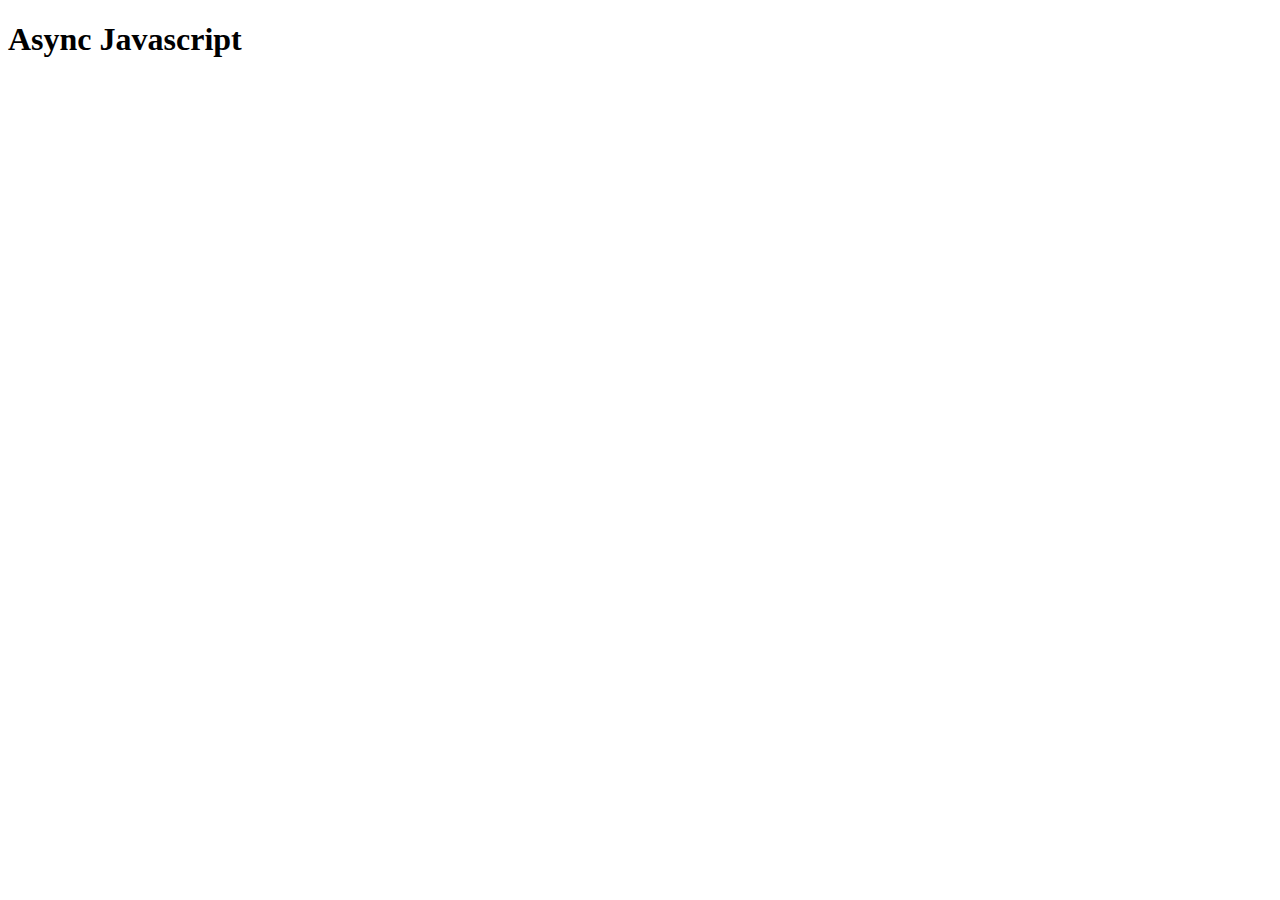
<file: Async Javascript/index.html>
<!DOCTYPE html>
<html lang="en">
<head>
    <meta charset="UTF-8">
    <meta name="viewport" content="width=device-width, initial-scale=1.0">
    <title>Async Javascript</title>
</head>
<body>
    <h1>Async Javascript</h1>

    <script src="sandbox.js"></script>
</body>
</html>
</file>
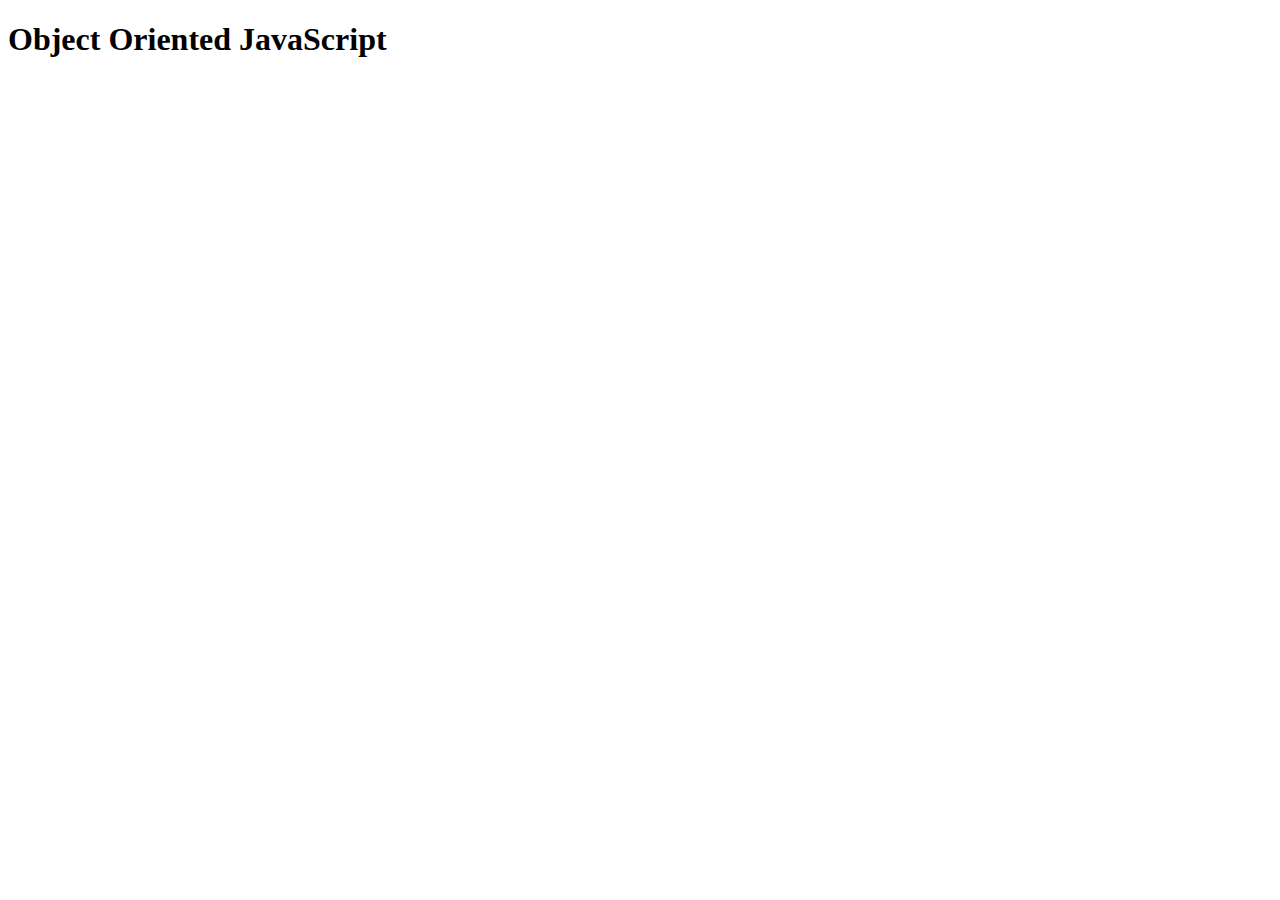
<file: OOP/index.html>
<!DOCTYPE html>
<html lang="en">
<head>
    <meta charset="UTF-8">
    <meta name="viewport" content="width=device-width, initial-scale=1.0">
    <title>OOP</title>
</head>
<body>
    <h1>Object Oriented JavaScript</h1>

    <script src="oop.js"></script>
</body>
</html>
</file>
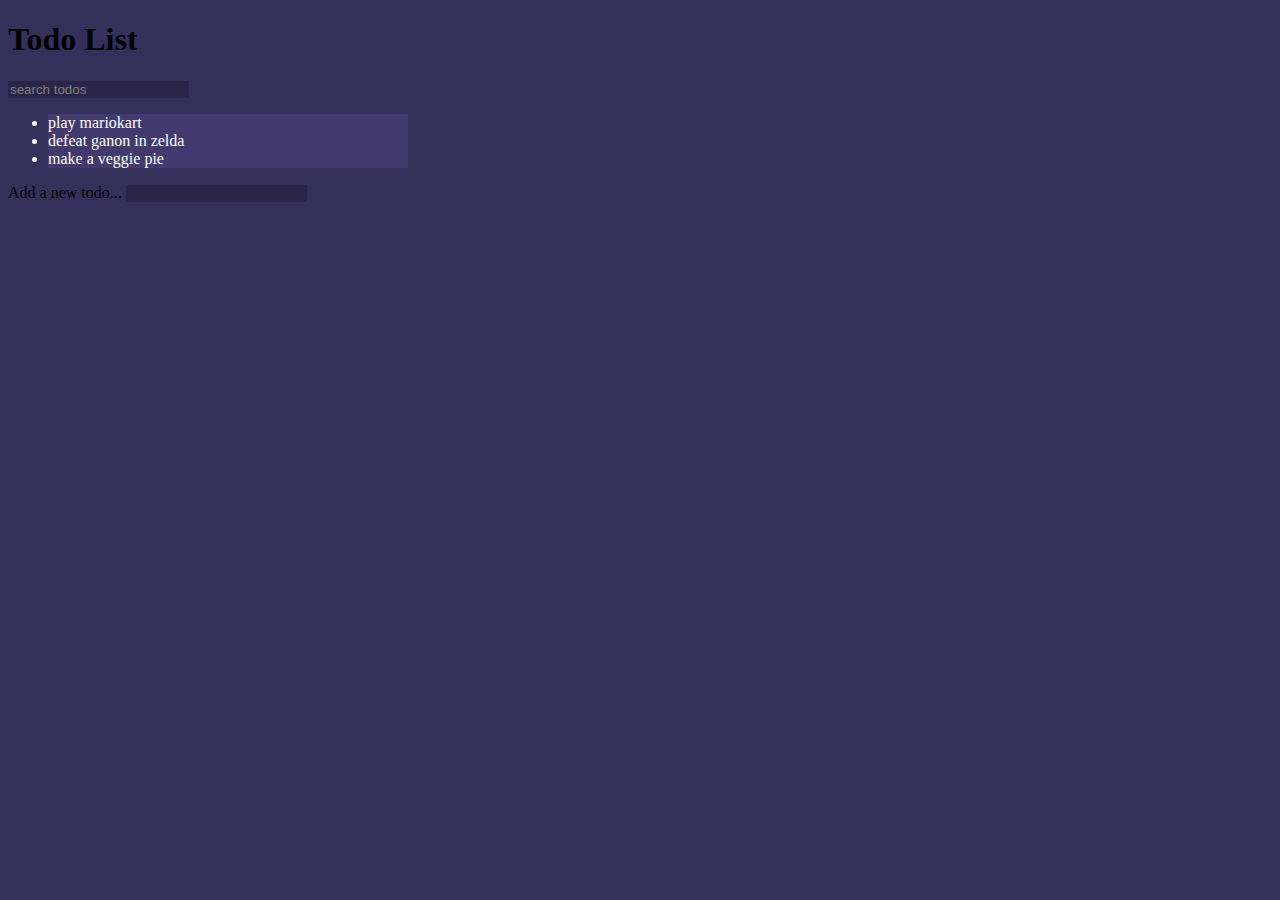
<file: Todo List/index.html>
<!DOCTYPE html>
<html lang="en">
<head>
    <meta charset="UTF-8">
    <meta name="viewport" content="width=device-width, initial-scale=1.0">
    <link rel="stylesheet" href="https://cdnjs.cloudflare.com/ajax/libs/font-awesome/6.4.0/css/all.min.css" integrity="sha512-iecdLmaskl7CVkqkXNQ/ZH/XLlvWZOJyj7Yy7tcenmpD1ypASozpmT/E0iPtmFIB46ZmdtAc9eNBvH0H/ZpiBw==" crossorigin="anonymous" referrerpolicy="no-referrer" />
    <link href="https://cdn.jsdelivr.net/npm/bootstrap@5.3.1/dist/css/bootstrap.min.css" rel="stylesheet" integrity="sha384-4bw+/aepP/YC94hEpVNVgiZdgIC5+VKNBQNGCHeKRQN+PtmoHDEXuppvnDJzQIu9" crossorigin="anonymous">
    <link rel="stylesheet" href="style.css">
    <title>Todo List</title>
</head>
<body>
    <div class="container">
        <header class="text-center text-light my-4">
            <h1 class="mb-4">Todo List</h1>
            <form class="search">
                <input type="text" name="search" class="form-control m-auto" placeholder="search todos">
            </form>
        </header>

        <ul class="list-group todos mx-auto text-light">
            <li class="list-group-item d-flex justify-content-between align-items-center">
              <span>play mariokart</span>
              <i class="far fa-trash-alt delete"></i>
            </li>
            <li class="list-group-item d-flex justify-content-between align-items-center">
              <span>defeat ganon in zelda</span>
              <i class="far fa-trash-alt delete"></i>
            </li>
            <li class="list-group-item d-flex justify-content-between align-items-center">
              <span>make a veggie pie</span>
              <i class="far fa-trash-alt delete"></i>
            </li>
          </ul>
      
          <form class="add text-center my-4">
            <label class="text-light">Add a new todo...</label>
            <input class="form-control m-auto" type="text" name="add" />
          </form>

    </div>

    <script src="app.js"></script>
</body>
</html>
</file>
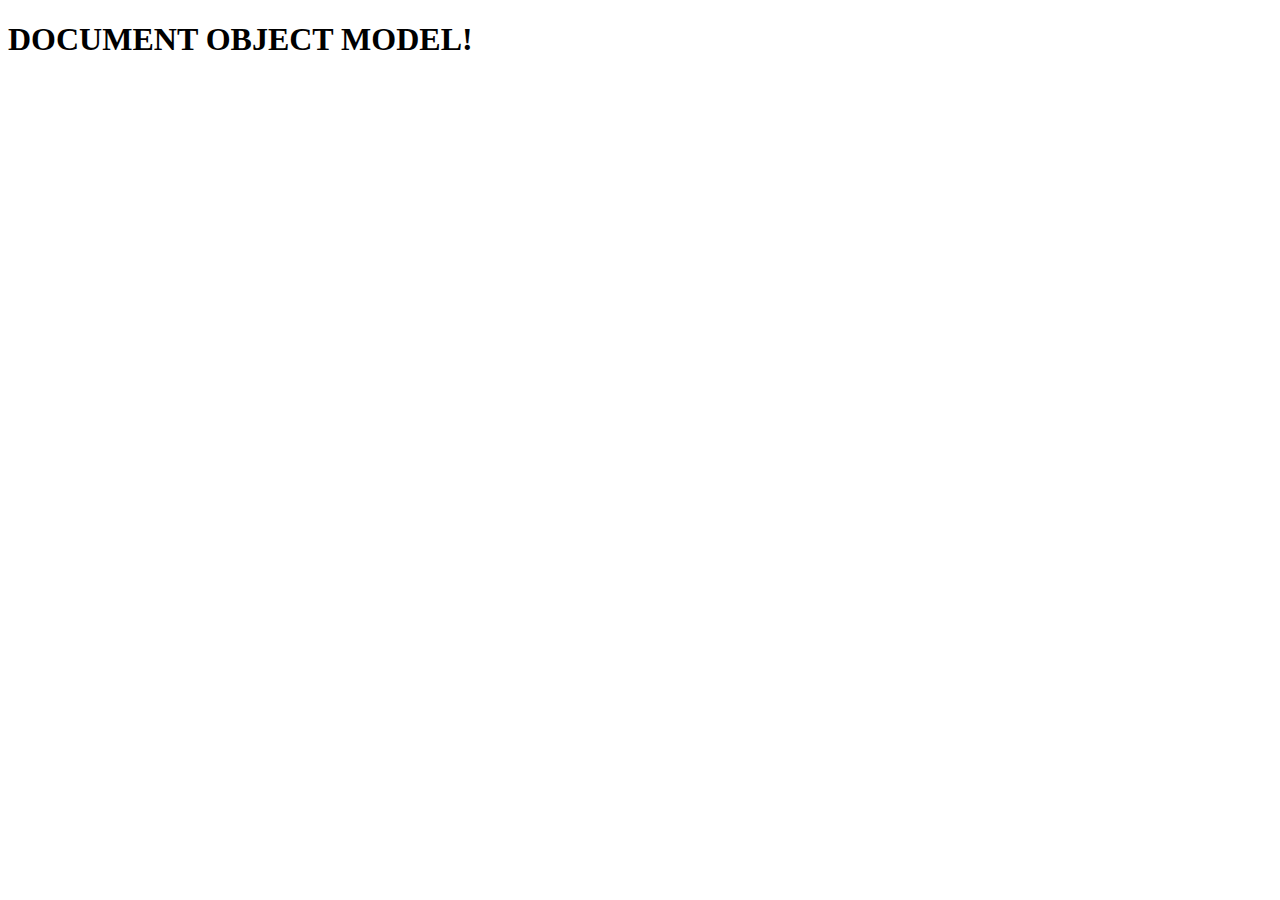
<file: Ouput.html>
<!DOCTYPE html>
<html lang="en">
<head>
    <meta charset="UTF-8">
    <meta http-equiv="X-UA-Compatible" content="IE=edge">
    <meta name="viewport" content="width=device-width, initial-scale=1.0">
    <title>Document</title>
    <link rel="stylesheet" href="style.css">
</head>
<body>
    
    <h1 id="page-title" class="title">DOCUMENT OBJECT MODEL!</h1>
    
    <!-- <div>
        <p>hello, world</p>
        <p>lorem ipsum</p>
        <p class="error">this is an error message</p>
    </div>

    <div class="content">
        <p>This is the content</p>
    </div> -->

    <!-- <a href="https://www.google.com">Link to somewhere cool...</a> -->

    <!-- <p class="error">lorem ipsum dolor sit amet, consecteur adipiscing elit. Vivamus vitae 
        ullamcorper metus.
    </p> -->

    <!-- <p>lorem error ipsum</p>
    <p>lorem success ipsum</p>
    <p>lorem ipsum lorem</p>
    <p>lorem ipsum success</p>
    <p>error lorem ipsum</p>
    <p>lorem ipsum lorem</p>
    <p>lorem ipsum error</p>
    <p>success lorem ipsum</p>  -->

    <!-- <article>
        <h2>article title</h2>
        <p>Lorem ipsum, dolor sit amet consectetur adipisicing elit.</p>
        <p>Lorem ipsum dolor sit amet consectetur adipisicing elit.</p>
        <p>Lorem ipsum dolor sit amet consectetur adipisicing elit.</p>
        <div>written by Olamidev</div>
    </article> -->


    <!-- <script src="Functions.js"></script> -->
    <!-- <script src="Objects.js"></script> -->
    <!-- <script src="DOM.js"></script> -->

</body>
</html>
</file>
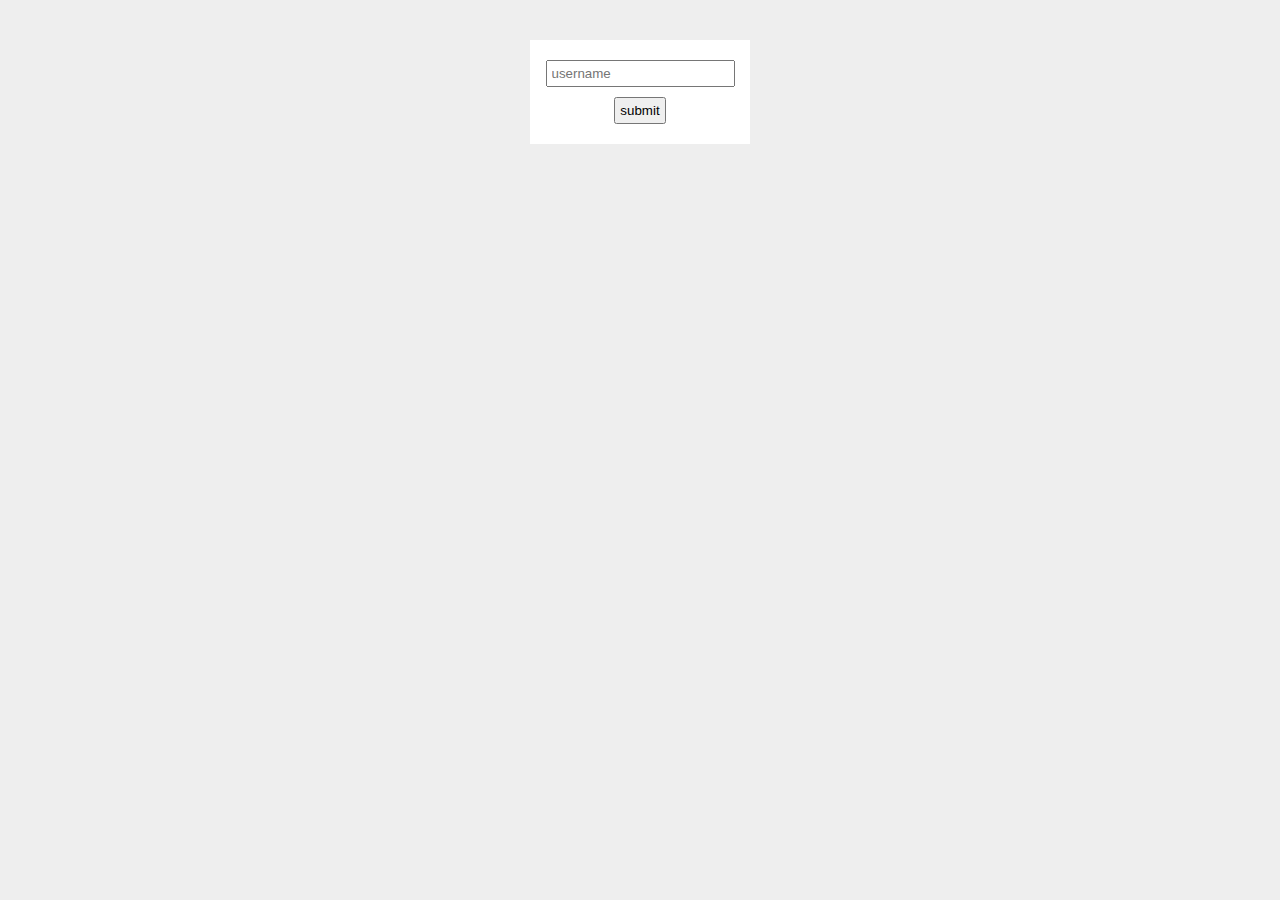
<file: Forms/Forms.html>
<!DOCTYPE html>
<html lang="en">
<head>
    <meta charset="UTF-8">
    <meta name="viewport" content="width=device-width, initial-scale=1.0">
    <title>Form Events</title>
    <link rel="stylesheet" href="Forms.css">
</head>
<body>
    
    <form class="signup-form">
        <input type="text" id="username" placeholder="username">
        <input type="submit" value="submit">
        <div class="feedback"></div>
    </form>

    <script src="Forms.js"></script>
</body>
</html>
</file>
<file: Todo List/style.css>
body{
    background: #352f5b;
}

.container{
    max-width: 400px;
}

input[type=text],
input[type=text]:focus{
    color: #fff;
    border: none;
    background-color: rgba(0, 0, 0, 0.2);
    max-width: 400px;
}

input[type=text]::placeholder{
    color: grey;
    /* opacity: .5; */
}

.todos li{
    background: #423a6f;
    color: #fff;
}

.delete{
    cursor: pointer;
}

.filtered{
    display: none !important;
}
</file>
<file: style.css>
.error{
    padding: 10px;
    color: crimson;
    border: 1px dotted crimson;
}

.success{
    padding: 10px;
    color: limegreen;
    border: 1px dotted limegreen;
}
</file>
<file: Forms/Forms.css>
body{
    background-color: #eee;
}

form{
    width: 200px;
    margin: 40px auto;
    background-color: white;
    padding: 10px;
}

input{
    display: block;
    margin: 10px auto;
    padding: 4px;
}

.success{
    border: 2px solid limegreen;
}

.error{
    border: 2px solid crimson;
}
</file>
